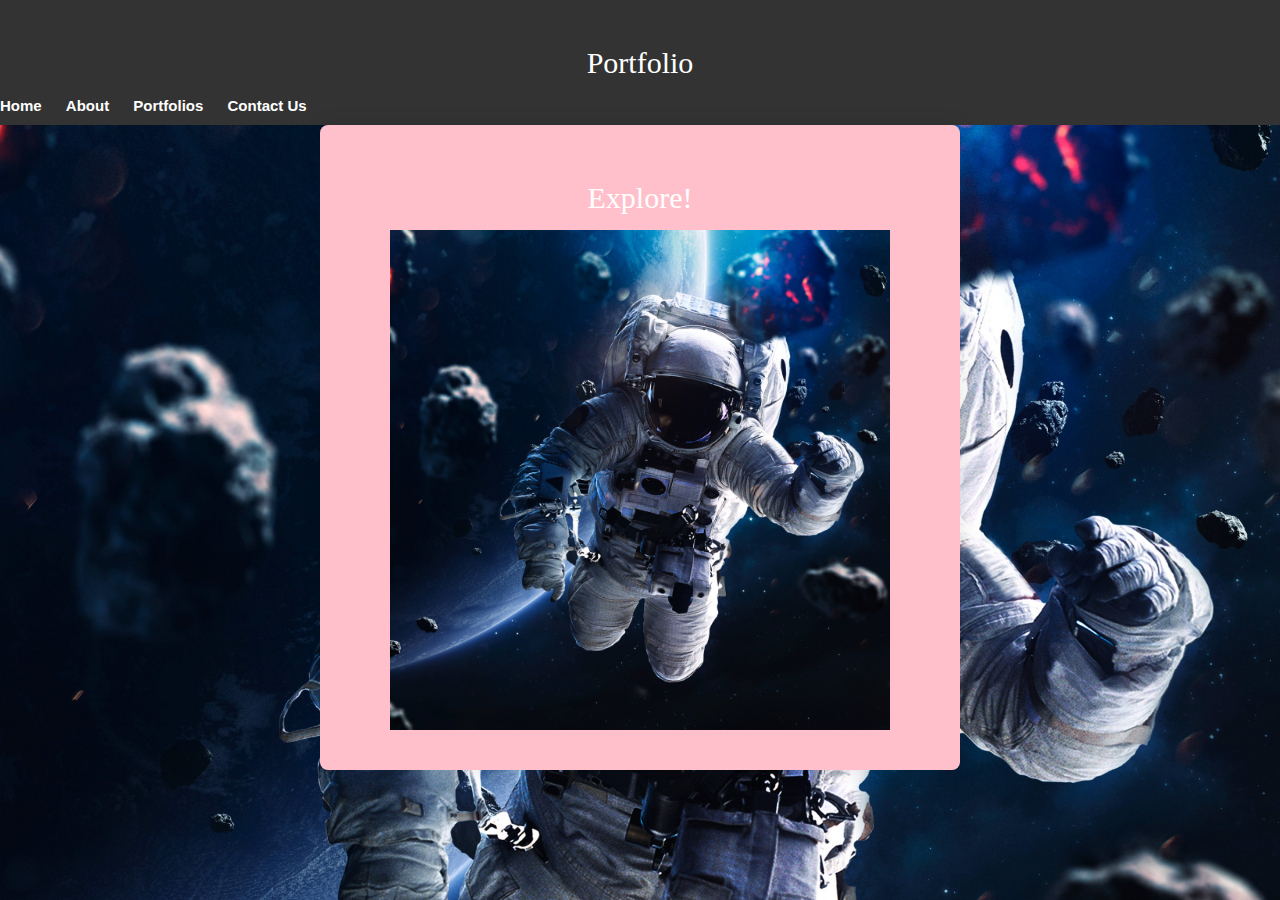
<file: index.html>
<!DOCTYPE html>
<html lang="en">

<head>
    <meta charset="UTF-8">
    <link href="https://raw.githubusercontent.com/hexedhorizon/it24-main/main/img/ccs-cliff/favicon-doge.ico" rel="icon"
        type="image/x-icon">
    <meta name="viewport" content="width=device-width, initial-scale=1.0">
    <title>Portfolio</title>
    <link rel="stylesheet" href="https://www.w3schools.com/w3css/4/w3.css">
    <link rel="stylesheet" href="jam.css">
    <link rel="stylesheet" href="style.css">

</head>

<body>

    <header>
        <div class="container">
            <h2>Portfolio</h2>
        </div>
        <nav>
            <ul>
                <li><a href="#" onclick="navigateTo('home')">Home</a></li>
                <li><a href="#" onclick="navigateTo('about')">About</a></li>
                <li class="dropdown">
                    <a class="dropdown-btn">Portfolios</a>
                    <div class="dropdown-content">
                        
                            <a href="jam.html">Jam Piodos</a>
                            <a href="rey.html">Rey Sinabianan</a>
                        
                    </div>
                </li>
                <li><a href="#" onclick="navigateTo('contact')">Contact Us</a></li>
            </ul>
        </nav>
    </header>

    <main id="home" class="container">
        <h2>Explore!</h2>
        <img class="pic" src="space.jpg" alt="space.gif">
    </main>

    <main id="about" class="container" style="display: none;">
        <h2 class="container">About Us</h2>
        <br><br><br>
        <p>This portfolio is the result of a collaborative effort by Jam Piodos and Rey Sinabianan, created on behalf of Ma'am Sheila Mae Orozco. Together, they have crafted a dynamic and visually engaging web presence that showcases their skills, achievements, and passion for web development.

            Driven by a shared commitment to excellence, Jam and Rey have meticulously designed and implemented each section of the portfolio, combining technical expertise with creative flair. From the captivating home page that invites visitors to "Explore!" to the detailed profiles in the "About" section, the portfolio reflects the unique skills and personalities of its creators.
            
            The "Projects" section provides a glimpse into their individual and joint endeavors, each project demonstrating their proficiency in various technologies and problem-solving abilities. The "Resume" section offers a comprehensive overview of their educational background, professional experience, and a showcase of their skills.
            
            In the "Contact" section, visitors can easily reach out and connect with Jam and Rey. The seamless navigation, coupled with a visually appealing design, ensures an enjoyable and informative experience for anyone exploring the portfolio.
            
            This collaborative project not only highlights the technical prowess of its creators but also serves as a testament to the power of teamwork and shared aspirations in the realm of web development. Ma'am Sheila Mae Orozco's guidance has played a crucial role in shaping this portfolio, reflecting the dedication and learning that underpin the entire project.
            
            Explore the portfolio to discover the skills, achievements, and creativity of Jam Piodos and Rey Sinabianan, as they contribute to the ever-evolving world of web development.</p>


    </main>

    <main id="contact" class="container">
        <h2>Contact Us!</h2>
        <br><br><br>
        <section class="contact-info">
            <h2>Jam Piodos</h2>
            <ul>
                <img class="picture" src="jam.jpg" alt="jam.jpg">
                <li><strong>Facebook:</strong> <a href="https://www.facebook.com/jam.piodosii">Jam Piodos</a></li>
                <li><strong>Gmail:</strong> <a href="mailto:piodosjam98@gmail.com">piodosjam98@gmail.com</a></li>
                <li><strong>GitHub:</strong> <a href="https://github.com/PinkyBabe">PinkyBabe</a></li>
                <li><strong>Contact Number:</strong> 09089611974</li>
            </ul>
        </section>

        <section class="contact-info">
            <h2>Rey Sinabianan</h2>
            <ul>
                <img class="picture" src="rey.jpg" alt="rey.jpg">
                <li><strong>Facebook:</strong> <a href="https://www.facebook.com/itz.rey.712">Rey Sinabianan</a></li>
                <li><strong>Gmail:</strong> <a href="mailto:sinabiananrey@gmail.com">sinabiananrey@gmail.com</a></li>
                <li><strong>GitHub:</strong> <a href="https://github.com/taloy2">taloy2</a></li>
            </ul>
        </section>

    </main>

</body>
<script src="app.js"></script>

</html>
</file>
<file: jam.css>
.pic {
    height: 500px;
}

main {
    background-color: pink;
    padding: 40px;
    margin-top: 20px;
    border-radius: 8px;
    box-shadow: 0 0 20px rgba(0, 0, 0, 0.1);
}

.project {
    margin-bottom: 20px;
   
}

@media (max-width: 768px) {
    header {
        padding: 20px 0;
    }

    header h1 {
        font-size: 28px;
    }

    header p {
        font-size: 16px;
    }
}
</file>
<file: style.css>
body {
    font-family: 'Roboto', Arial, sans-serif;
    margin: 0;
    padding: 0;
    background-color: gray;
    color: #333;
    background-image: url(space.jpg);
    background-repeat: no-repeat;
    background-size: cover;
}

.body2 {
    font-family: 'Roboto', Arial, sans-serif;
    margin: 0;
    padding: 0;
    background-color: gray;
    color: #333;
    background-image: url(3.jpg);
    background-repeat: no-repeat;
    background-size: cover;
}

.container {
    width: 50%;
    margin: 0 auto;
    text-align: center;
}

header {
    background-color: transparent;
    color: white;
    padding: 30px;
}

header h1 {
    margin: 0;
}

header p {
    margin: 10px 0;
    font-size: 18px;
}

nav ul {
    list-style-type: none;
    float: left;
    margin: 0;
    padding: 0;
    color: violet;
}

nav li {
    display: inline-block;
    margin-right: 20px;
}

nav a {
    color: white; 
    text-decoration: none;
    font-weight: bold;
    transition: color 0.3s;
    text-align: center;
}

nav a:hover {
    background-color: gray;
}

.pic {
    height: 500px;
}

main {
    padding: 40px;
    margin-top: 20px;
    border-radius: 8px;
    box-shadow: 0 0 20px rgba(0, 0, 0, 0.1);
    color: white;
}

.project {
    margin-bottom: 20px;
   
}

@media (max-width: 768px) {
    header {
        padding: 20px 0;
    }

    header h1 {
        font-size: 50px;
    }

    header p {
        font-size: 16px;
    }
}
.container{
    color: gray;
}
.container h2{
    color: white;
    font-family: 'Tangerine';
}
.container p{
    color: white;
}
.container h1{
    font-size: 180px;
    font-family: 'Tangerine';
    color: gray;
    height: fit-content;
    text-align: center;
}
.container h5{
    color: white;
    font-size: xx-large;
    font-family:   'Tangerine';
}
.container h3{
    color: white;
    font-family: 'Tangerine';
    font-size: 50px;
}
.img{
  border: 1px solid #ddd;
  border-radius: 4px;
  padding: 5px;
  width: 150px;
}
.nav{
    height: 0%;
}
.tv{
    float: right;
}

header {
    background-color: #333;
    padding: 30px 0; 
}

.dropdown-btn {
    cursor: pointer;
    color: white;
}

.dropdown-content {
    display: none;
    position: absolute;
    background-color: #f9f9f9;
    min-width: 160px;
    box-shadow: 0px 8px 16px 0px rgba(0, 0, 0, 0.2);
    z-index: 1;
}

.dropdown-content ul {
    list-style: none;
    margin: 0;
    padding: 0;
}

.dropdown-content a {
    color: black;
    padding: 12px 16px;
    text-decoration: none;
    display: block;
}

.dropdown-content a:hover {
    background-color: #f1f1f1;
}

.dropdown:hover .dropdown-content {
    display: block;
}

.contact-info{
    color: gray;
    text-align: left;
}

.picture {
    width: 100px;
    height: 100px;
    border-radius: 50%; 
    margin-right: 10px; 
}

.container p{
    color: gray;
}
</file>
